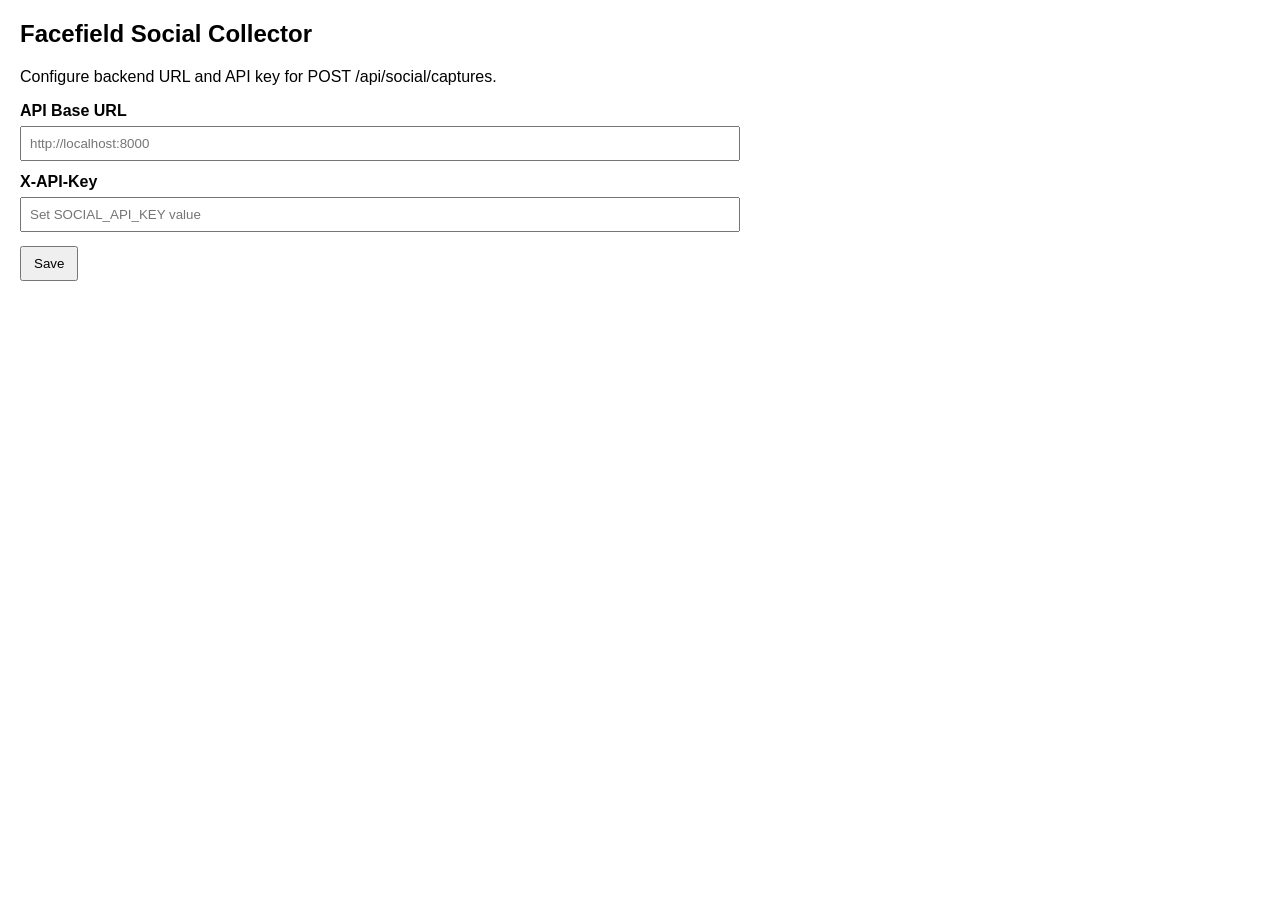
<file: extension/firefox/options.html>
<!doctype html>
<html>
  <head>
    <meta charset="utf-8" />
    <title>Facefield Collector Settings</title>
    <style>
      body { font-family: sans-serif; margin: 20px; max-width: 700px; }
      label { display: block; margin-top: 12px; font-weight: 600; }
      input { width: 100%; padding: 8px; margin-top: 6px; }
      button { margin-top: 14px; padding: 8px 12px; }
      #status { margin-top: 10px; }
    </style>
  </head>
  <body>
    <h2>Facefield Social Collector</h2>
    <p>Configure backend URL and API key for POST /api/social/captures.</p>
    <label for="apiBaseUrl">API Base URL</label>
    <input id="apiBaseUrl" type="text" placeholder="http://localhost:8000" />

    <label for="apiKey">X-API-Key</label>
    <input id="apiKey" type="password" placeholder="Set SOCIAL_API_KEY value" />

    <button id="save">Save</button>
    <div id="status"></div>
    <script src="options.js"></script>
  </body>
</html>
</file>
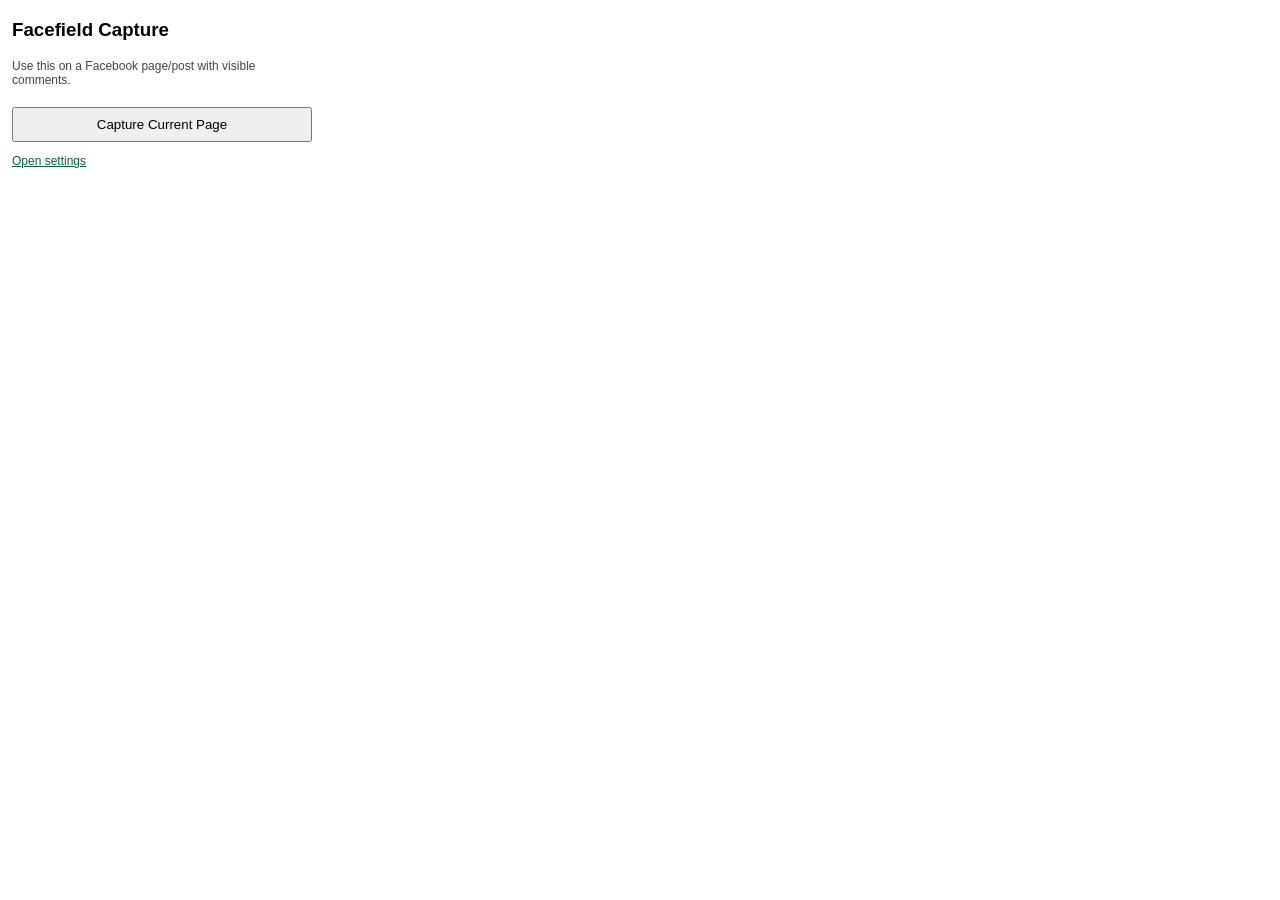
<file: extension/firefox/popup.html>
<!doctype html>
<html>
  <head>
    <meta charset="utf-8" />
    <title>Social Capture</title>
    <style>
      body { font-family: sans-serif; width: 300px; margin: 12px; }
      button { width: 100%; padding: 8px; margin-top: 8px; }
      #status { margin-top: 10px; font-size: 12px; white-space: pre-wrap; }
      .hint { font-size: 12px; color: #444; }
      a { color: #0a5d42; }
    </style>
  </head>
  <body>
    <h3>Facefield Capture</h3>
    <p class="hint">Use this on a Facebook page/post with visible comments.</p>
    <button id="capture">Capture Current Page</button>
    <div id="status"></div>
    <p class="hint"><a href="options.html" target="_blank">Open settings</a></p>
    <script src="popup.js"></script>
  </body>
</html>
</file>
